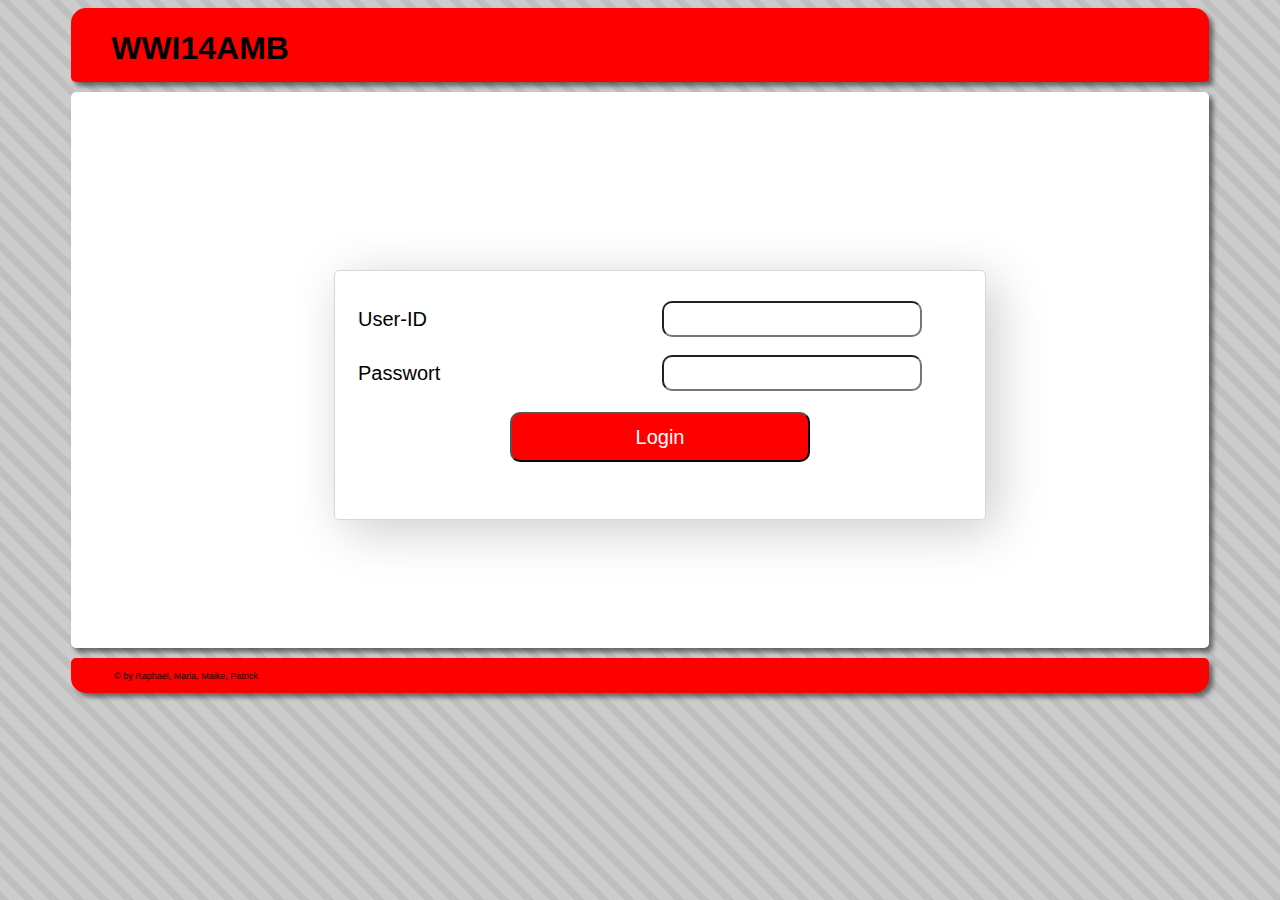
<file: index.html>
<!DOCTYPE html><!-- HTML5 Doctype-->
<html>
    <head><!-- UTF-Codierung Stylesheets und JavaScripte -->
        
        <meta charset="utf-8"/>
        <link rel="stylesheet" href="login.css">
        <link rel="stylesheet" href="home.css">
        <link rel="stylesheet" href="custom.css">    
        <script type="text/javascript" src="login.js"></script>
        <script type="text/javascript" src="nav.js"></script>
        <script type="text/javascript" src="calendar.js"></script>
		<link rel="stylesheet" type="text/css" href="calendar.css" />
        <title>WWI14AMB</title>
    </head>
    
    <body>
        <header>
            <h1 class="title">WWI14AMB</h1>
        </header>
<!--Main-->        
        <main>
<!--Login-->           
            <div id="login" style="display: block;">
             <form name="Login" onSubmit="return checkLogin()">
                <div class="wrapper">   
                <table id="logint" style="display: inline-block">
                  <tr>
                      <td >
                        User-ID
                      </td>
                      <td>
                        <input type="text" id="user" onblur="ucFirst()">
                      </td>
                   </tr>
                  <tr>
                      <td >
                        Passwort
                      </td>
                      <td>
                        <input type="password" id="passwort" required>
                      </td>
                   </tr>
                    <tr>
                        <td colspan="2" style="text-align:center;">
                        <input type="submit" id="loginbutton" value="Login">
                        </td>
                    </tr>
                    <tr>
                      <td id="errorlogin" colspan="2" style="font-size: 85%; color: #FF0000; text-align:center; height: 20px;">
                      </td>
                   </tr>
                    </table>  
                </div>
            </form>             
            </div>
<!--Ende Login-->

<!--Kalender-->            
            <div id="calendar" style="display: none;">
                <h1>Kalender</h1>
                
                <table id='cal'>
                    <tr>
                    <td>
                        
            <table border=1 id='calendar'>
		<tr style='visibility:collapse;' hidden>
			<td colspan=7 id='date_memory'>---</td>
		</tr>
		<tr>
			<td class='calendar_head'><a class='calendar_link'
				href='javascript:prevMonth()'> &laquo;</a></td>
			<td colspan=5 class='calendar_head_month' id='calendar_month'>
				---</td>
			<td class='calendar_head'><a class='calendar_link'
				href='javascript:nextMonth()'> &raquo;</a></td>
		</tr>
		<tr>
			<td class='calendar_day'>Mo</td>
			<td class='calendar_day'>Di</td>
			<td class='calendar_day'>Mi</td>
			<td class='calendar_day'>Do</td>
			<td class='calendar_day'>Fr</td>
			<td class='calendar_day'>Sa</td>
			<td class='calendar_day'>So</td>
		</tr>
		<tr>
			<td class='calendar_entry' id='calendar_entry_1'>-x-</td>
			<td class='calendar_entry' id='calendar_entry_2'>-x-</td>
			<td class='calendar_entry' id='calendar_entry_3'>-x-</td>
			<td class='calendar_entry' id='calendar_entry_4'>-x-</td>
			<td class='calendar_entry' id='calendar_entry_5'>-x-</td>
			<td class='calendar_entry' id='calendar_entry_6'>-x-</td>
			<td class='calendar_entry' id='calendar_entry_7'>-x-</td>
		</tr>
		<tr>
			<td class='calendar_entry' id='calendar_entry_8'>-x-</td>
			<td class='calendar_entry' id='calendar_entry_9'>-x-</td>
			<td class='calendar_entry' id='calendar_entry_10'>-x-</td>
			<td class='calendar_entry' id='calendar_entry_11'>-x-</td>
			<td class='calendar_entry' id='calendar_entry_12'>-x-</td>
			<td class='calendar_entry' id='calendar_entry_13'>-x-</td>
			<td class='calendar_entry' id='calendar_entry_14'>-x-</td>
		</tr>
		<tr>
			<td class='calendar_entry' id='calendar_entry_15'>-x-</td>
			<td class='calendar_entry' id='calendar_entry_16'>-x-</td>
			<td class='calendar_entry' id='calendar_entry_17'>-x-</td>
			<td class='calendar_entry' id='calendar_entry_18'>-x-</td>
			<td class='calendar_entry' id='calendar_entry_19'>-x-</td>
			<td class='calendar_entry' id='calendar_entry_20'>-x-</td>
			<td class='calendar_entry' id='calendar_entry_21'>-x-</td>
		</tr>
		<tr>
			<td class='calendar_entry' id='calendar_entry_22'>-x-</td>
			<td class='calendar_entry' id='calendar_entry_23'>-x-</td>
			<td class='calendar_entry' id='calendar_entry_24'>-x-</td>
			<td class='calendar_entry' id='calendar_entry_25'>-x-</td>
			<td class='calendar_entry' id='calendar_entry_26'>-x-</td>
			<td class='calendar_entry' id='calendar_entry_27'>-x-</td>
			<td class='calendar_entry' id='calendar_entry_28'>-x-</td>
		</tr>
		<tr>
			<td class='calendar_entry' id='calendar_entry_29'>-x-</td>
			<td class='calendar_entry' id='calendar_entry_30'>-x-</td>
			<td class='calendar_entry' id='calendar_entry_31'>-x-</td>
			<td class='calendar_entry' id='calendar_entry_32'>-x-</td>
			<td class='calendar_entry' id='calendar_entry_33'>-x-</td>
			<td class='calendar_entry' id='calendar_entry_34'>-x-</td>
			<td class='calendar_entry' id='calendar_entry_35'>-x-</td>
		</tr>
		<tr>
			<td class='calendar_entry' id='calendar_entry_36'>-x-</td>
			<td class='calendar_entry' id='calendar_entry_37'>-x-</td>
			<td class='calendar_entry' id='calendar_entry_38'>-x-</td>
			<td class='calendar_entry' id='calendar_entry_39'>-x-</td>
			<td class='calendar_entry' id='calendar_entry_40'>-x-</td>
			<td class='calendar_entry' id='calendar_entry_41'>-x-</td>
			<td class='calendar_entry' id='calendar_entry_42'>-x-</td>
		</tr>
	</table>
                        </td>
	<script type='text/javascript'>
		iniCalendar();
		
		/*0 = wie bisher, Datum wird in die Box geschrieben*/
		setReturnModus(1);
		/*1 = neu, Eventtext wird in die Box geschrieben
		Das event muss in der calendar.js in der Function
		getEventtext definiert werden.*/
		//setReturnModus(1);
        
	</script>


	<br />
	<br />
	<td><form id='myform'>
		<input id='datum' size=30/>
        <br />
        <br />
        <input type="button" class="button" id="StartButton" value="Neuer Eintrag" onClick="hinzu()">
        <input type="button" class="button" id="LoeschenButton" value="Eintrag löschen" onClick="loeschen()">
    </form> 
                        
                        </td> 
            </tr>
                </table>

            </div>
<!--Ende Kalender-->            
            
<!--Home Seite -->           
            <div id="home" style="display: none;">
            <h1>Home</h1>
                <h3 id="welcome"></h3><!--Willkommensnachricht -->
                <div class="wrapper"><!--Hier sind die 2 Buttons für Filesharing und den Kalender die im wrapper zentriert werden.-->
                <tabe>
                    <tr>
                        <td><input class="buttonafterhome left" type="button" id="calendarbutton" value="Kalender" onclick="navcalendar()"></td>
                        <td><input class="buttonafterhome rigth" type="button" id="filebutton" value="File-Sharing" onclick="navfile()"></td>
                    </tr>
                </tabe>
                </div>
                
              
                <!--Wrapper div , das ein weiteres Wrapper div enthält in dem die Custom-Components der Kommentare eingefügt werden.-->
                <div class="wrapper">
                    <h3>Kommentare</h3>
                    <div class="wrapper" id="commentlistp">
                    </div>
                
                    <!--Außerdem ist hier ein weiteres Wrapper div, in dem die Tabelle mit der Eingabemöglichkeit für Komentare enthalten ist.-->
                    <div  class="wrapper" id="comment">
                    <form onSubmit="return comment()">
                        <table id="commentform" align="center">
                            <tr>
                                <td>
                                    <textarea id="commentcontent" cols="50" rows="5" required></textarea>
                                </td>
                            </tr>
                            <tr>
                                <td>
                                <input type="submit" id="commentbutton" value="Abschicken">
                                </td>
                            </tr>
                        </table>
                    </form>
                    
                </div>
                </div>
            </div>
 <!--Ende Home Seite -->           
            

<!--File-Sharing Seite -->
            <div id="file" style="display: none;">
            <h1>File - Upload</h1>
               
                <div>
                    <!-- Dateien können im Filechooser ausgewählt-->
                    <input accept="*" type="file" id="files" name="files[]" multiple onChange="load(this.files)" />
                </br> 
                </br>
                    <!-- Kontainer für Bildvorschau-->        
                    <img id="bild">
    
                <script>
                //Vorschau in Konatiner laden
                function load(fileObj) {
                var objectURL = window.URL.createObjectURL(fileObj[0]);    
                document.getElementById("bild").setAttribute("src", objectURL);
                document.getElementById("bild").setAttribute("alt", fileObj[0].getTrustedUrl);
                }
                </script>
             </div> 
<!--Ende File-Sharing Seite -->
                 
        </main>
<!--Footer -->        
        <footer>
        <p class="footer">&copy; by Raphael, Maria, Maike, Patrick</p>
        </footer>
        
    </body>
</html>
</file>
<file: login.css>
/*Styles für den Inhalt des Footer*/
p.footer{
font-family:sans-serif;
font-size: 9px
}

/*Styles für den Hintergrund*/
body{
    background-image: url(bilder/background.png);
    background-repeat: repeat;
    font-family: sans-serif;
}
/*Styles für den Header*/
header{
border-style: hidden;
border-color: #ff0000;
background-color: #ff0000;
border-radius: 15px 15px 5px 5px;
-moz-border-radius: 15px 15px 5px 5px;
-webkit-border-radius: 15px 15px 5px 5px;
box-shadow: 4px 4px 5px 0px rgba(0,0,0,0.5);
    
    padding: 1px 1px 10px 40px;
    margin: 0px 5% 10px 5%;
}

/*Styles für den Überschrift im Header*/
.title{
    margin-bottom: 5px;
}


/*Styles für das div mit der Loginform*/
#login{
    padding-top: 150px;
    
}


/*Styles für die Logintabelle*/
#logint{
    padding: 20px;
    border: solid 1px;
    border-color: #dbd7d0;
    -webkit-box-shadow: 10px 10px 51px -1px rgba(0,0,0,0.21);
-moz-box-shadow: 10px 10px 51px -1px rgba(0,0,0,0.21);
box-shadow: 10px 10px 51px -1px rgba(0,0,0,0.21);
    
    border-radius:  5px 5px 5px 5px;
-moz-border-radius:  5px 5px 5px 5px;
-webkit-border-radius: 5px 5px 5px 5px;
}

/*Styles für die Zellen der Logintabelle*/
#logint td{
    width: 300px;
    height: 50px;
    text-align: left;
    font-size: 20px;
}

/*Styles für das Inputfeld User*/
#user {
padding: 3px;
height: 26px; 
width: 250px;
    font-family: sans-serif;
    font-size: 20px;
}

/*Styles für das Inputfeld Passwort*/
#passwort{
padding: 3px;
height: 26px; 
width: 250px;
    font-size: 26px;
}

/*Styles für den Loginbutton*/
#loginbutton{
    width: 300px;
    height: 50px;

    margin-top: 10px;
    margin-left: 10px;
    margin-right: 10px;
    margin-bottom: 10px;
    background-color: #ff0000;
    color: #FFFFFF;
    font-family: sans-serif;
    font-size: 20px;
    
    border-radius: 10px 10px 10px 10px;
   
    cursor:pointer;  
}

/*Styles für den Main*/
main{
background-color: #FFFFFF;

background-size: 100%,  100%;
border-style: solid;
border-color: #FFFFFF;

box-shadow: 4px 4px 5px 0px rgba(0,0,0,0.5);
border-radius:  5px 5px 5px 5px;
-moz-border-radius:  5px 5px 5px 5px;
-webkit-border-radius: 5px 5px 5px 5px;
    
padding: 25px 0px 25px 40px;
margin: 0px 5% 10px 5%;
min-height: 500px; 

}

/*Styles für ein "Wrapper"-div das den Inhalt zentriert*/
.wrapper{
    width: 100%;
    padding: 0px 0px;
    margin: 0 auto;
    text-align: center;
    align-content: center;
}



table {
background-color: #FFFFFF;
}

/*Styles für den Inhalt des Footer*/
p.footer{
font-family:sans-serif;
font-size: 9px
}

/*Styles für den Footer*/
footer{
border-style: solid;
border-color: #ff0000;
background-color: #ff0000;
border-radius:  5px 5px 15px 15px;
-moz-border-radius:  5px 0px 15px 15px;
-webkit-border-radius: 5px 5px 15px 15px;
padding: 1px 1px 0px 40px;
box-shadow: 4px 4px 5px 0px rgba(0,0,0,0.5);
    margin: 0px 5% 10px 5%;
}
</file>
<file: home.css>
/*Styles für die Kalender und File-Sharung Buttons*/
.buttonafterhome{
    width: 300px;
    height: 300px;

    margin-top: 10px;
    margin-left: 10px;
    margin-right: 10px;
    margin-bottom: 50px;
    background-color: #ff0000;
    color: #FFFFFF;
    font-family: sans-serif;
    font-size: 2em;
    
    border-radius: 45px 45px 45px 45px;
    -moz-border-radius: 45px 45px 45px 45px;
    -webkit-border-radius: 45px 45px 45px 45px;

    
    -webkit-box-shadow: 2px 2px 2px 1px rgba(0,0,0,0.5);
    -moz-box-shadow: 2px 2px 2px 1px rgba(0,0,0,0.5);
    box-shadow: 20px 20px 20px 1px rgba(0,0,0,0.5);
    
    cursor:pointer;
}

/*Styles für Textarea für die Kommentare*/
#commentcontent{
    font-family: sans-serif;
    resize: none;
    border: solid 1px #e6e6e6;
    border-radius: 2px 2px 2px 2px;
    box-shadow: inset 0px 0px 10px 1px rgba(217,217,217,1);
}

/*Styles für den Kommentarbutton*/
#commentbutton{
    width: 200px;
    height: 50px;
    font-size: 20px;
    color: #ffffff;
    background-color: #ff0000;
    
    border-radius: 10px 10px 10px 10px;

    cursor:pointer;
}

/*Styles für die Tabelle für Button und Textarea*/
#commentform{
    border: 1px solid #e6e6e6;
    border-radius: 10px 10px 10px 10px;
    box-shadow: 10px 10px 10px 0.5px rgba(0,0,0,0.25);
}

/*Styles für ein div auf der "File-Sharing" Seite*/
#bild {
    padding-top: 20px;;
    height: 100%;
    width: 100%;
    
}
 
/*Styles für Input-Komponenten*/
input {
    
    width: 500px;
    height: 30px;
    font-family: sans-serif;
    font-size: 20px;
    border-radius: 10px 10px 10px 10px;
}
</file>
<file: custom.css>
x-comment::shadow .xcomment-table{
    padding: 10px;
    width: 40%;
    background-color: #ffffff;
    border-radius: 5px 5px 5px 5px;
    border: 1px solid #e6e6e6;
    box-shadow: 10px 10px 30px 1px rgba(255,0,0,0.3);
}
x-comment::shadow .xcomment-tdname{
    height: 30px;
    border-bottom: #e6e6e6 solid 2px;
    font-family: Calibri;
    font-size: 20px;
    font-weight: bold;
    text-align: left;
    
}

x-comment::shadow .xcomment-tdcontent{
    font-family: Calibri;
    font-weight: normal;
    text-align: left;
}

x-comment{
    margin: 5px;
    width: 100%;
    background: #ff0000;
}
/* 
Hier sind alle Styles der Custom-Component "x-comment" implementiert. Diese Komponente wird in der Kommentarfunktion der "Home"-Seite verwendet.
*/
</file>
<file: calendar.css>
.calendar_link {
	font-family: serif;
	font-size: 30px;
	text-align: center;
	color: #000000;
	text-decoration: none;
	text-underline: none;
}

.calendar_head {
	font-family: serif;
	font-size: 50px;
	font-weight: bold;
	text-align: center;
	width: 100px;
}

.calendar_head_month {
	font-family: serif;
	font-size: 40px;
	font-weight: bold;
	text-align: center;
	width: 100px;
	background-color: #9d9d9d;
	color: #FFFFFF;
}

.calendar_day {
	font-family: monospace;
	font-size: 20px;
	font-weight: bold;
	text-align: center;
	width: 100px;
	color: #FFFFFF;
	background-color: #000000;
}

.calendar_entry {
	font-family: monospace;
	font-size: 40px;
	text-align: center;
    background-color: white;
    border-color: white;
}

.calendar_entry:hover {
    background: #9d9d9d;}

.calendar_entry:active {
    font-weight: bold;
    background-color: #5d5d5d;}

.button {
width: 300px;
    height: 50px;

    margin-top: 10px;
    margin-left: 10px;
    margin-right: 10px;
    margin-bottom: 10px;
    background-color: #ff0000;
    color: #FFFFFF;
    font-family: sans-serif;
    font-size: 20px;
    
    border-radius: 10px 10px 10px 10px;
   
    cursor:pointer; 
}

#myform {
    max-width: 350px;
    max-height: 200px;
    text-align: center;
}

#datum {
    background-color: white;
    font-weight: bold;
    font-size: 1em;
    border-color: black;
    text-align: center;
    min-height:100px;
    width: 300px;
    word-break: break-word;
    
}
</file>
